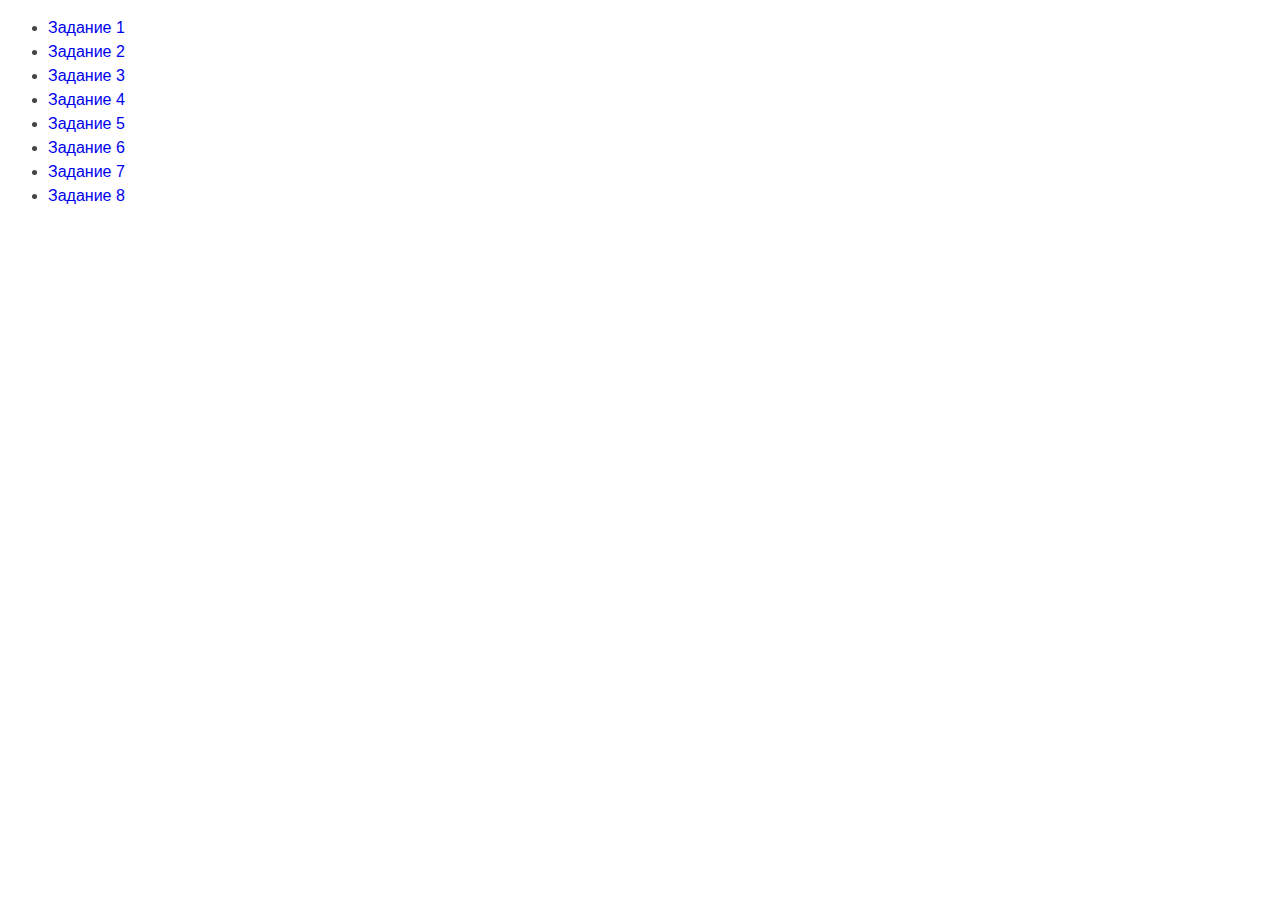
<file: index.html>
<!DOCTYPE html>
<html lang="ru">
  <head>
    <meta charset="UTF-8" />
    <meta http-equiv="X-UA-Compatible" content="IE=edge" />
    <meta name="viewport" content="width=device-width, initial-scale=1.0" />
    <title>Страница навигации</title>
    <style>
      body {
        font-family: -apple-system, BlinkMacSystemFont, 'Segoe UI', Roboto,
          Oxygen, Ubuntu, Cantarell, 'Open Sans', 'Helvetica Neue', sans-serif;
        background-color: #fff;
        color: #424242;
        line-height: 1.5;
      }

      
    </style>
    <link rel="stylesheet" href="./css/styles.css" />
  </head>
  <body>
    <ul>
      <li><a href="task-01.html">Задание 1</a></li>
      <li><a href="task-02.html">Задание 2</a></li>
      <li><a href="task-03.html">Задание 3</a></li>
      <li><a href="task-04.html">Задание 4</a></li>
      <li><a href="task-05.html">Задание 5</a></li>
      <li><a href="task-06.html">Задание 6</a></li>
      <li><a href="task-07.html">Задание 7</a></li>
      <li><a href="task-08.html">Задание 8</a></li>
    </ul>
  </body>
</html>
</file>
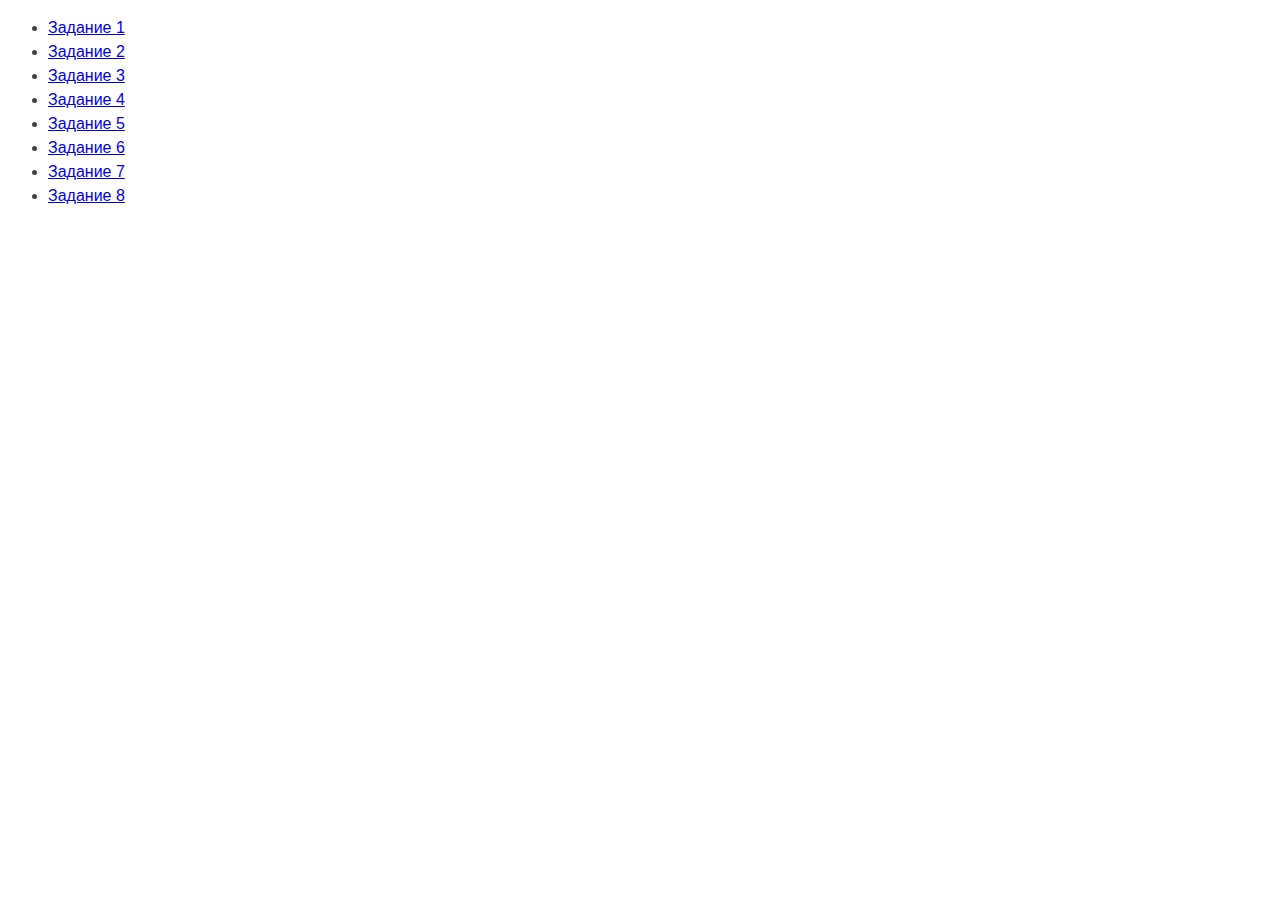
<file: src/index.html>
<!DOCTYPE html>
<html lang="ru">
  <head>
    <meta charset="UTF-8" />
    <meta http-equiv="X-UA-Compatible" content="IE=edge" />
    <meta name="viewport" content="width=device-width, initial-scale=1.0" />
    <title>Страница навигации</title>
    <style>
      body {
        font-family: -apple-system, BlinkMacSystemFont, 'Segoe UI', Roboto,
          Oxygen, Ubuntu, Cantarell, 'Open Sans', 'Helvetica Neue', sans-serif;
        background-color: #fff;
        color: #424242;
        line-height: 1.5;
      }
    </style>
  </head>
  <body>
    <ul>
      <li><a href="task-01.html">Задание 1</a></li>
      <li><a href="task-02.html">Задание 2</a></li>
      <li><a href="task-03.html">Задание 3</a></li>
      <li><a href="task-04.html">Задание 4</a></li>
      <li><a href="task-05.html">Задание 5</a></li>
      <li><a href="task-06.html">Задание 6</a></li>
      <li><a href="task-07.html">Задание 7</a></li>
      <li><a href="task-08.html">Задание 8</a></li>
    </ul>
  </body>
</html>
</file>
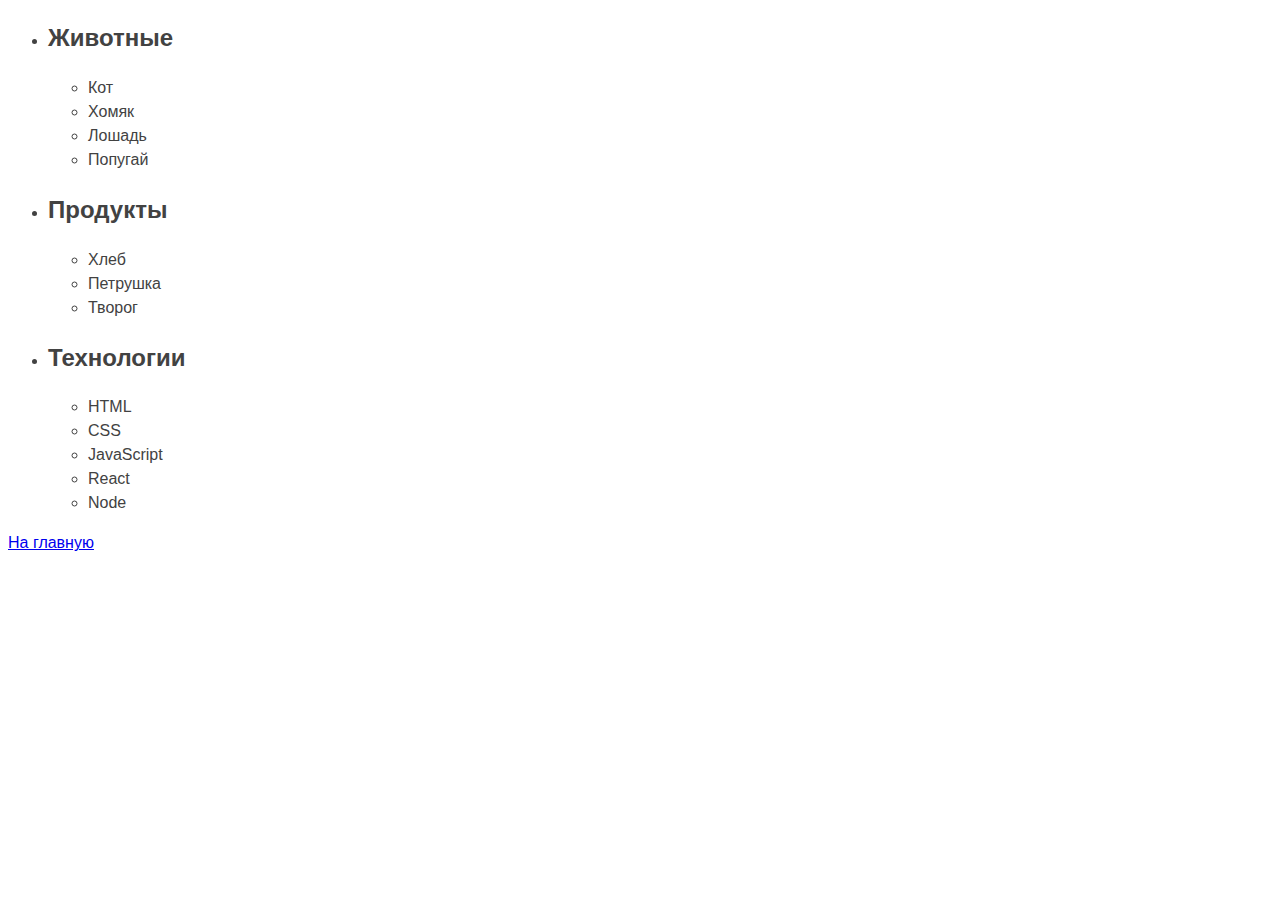
<file: task-01.html>
<!DOCTYPE html>
<html lang="ru">
  <head>
    <meta charset="UTF-8" />
    <meta http-equiv="X-UA-Compatible" content="IE=edge" />
    <meta name="viewport" content="width=device-width, initial-scale=1.0" />
    <title>Задание 1</title>
    <style>
      body {
        font-family: -apple-system, BlinkMacSystemFont, 'Segoe UI', Roboto,
          Oxygen, Ubuntu, Cantarell, 'Open Sans', 'Helvetica Neue', sans-serif;
        background-color: #fff;
        color: #424242;
        line-height: 1.5;
      }
    </style>
  </head>
  <body>
    <ul id="categories">
      <li class="item">
        <h2>Животные</h2>
    
        <ul>
          <li>Кот</li>
          <li>Хомяк</li>
          <li>Лошадь</li>
          <li>Попугай</li>
        </ul>
      </li>
      <li class="item">
        <h2>Продукты</h2>
    
        <ul>
          <li>Хлеб</li>
          <li>Петрушка</li>
          <li>Творог</li>
        </ul>
      </li>
      <li class="item">
        <h2>Технологии</h2>
    
        <ul>
          <li>HTML</li>
          <li>CSS</li>
          <li>JavaScript</li>
          <li>React</li>
          <li>Node</li>
        </ul>
      </li>
    </ul>
    <p><a href="index.html">На главную</a></p>
    <script src="js/task-01.js" type="module"></script>
  </body>
</html>
</file>
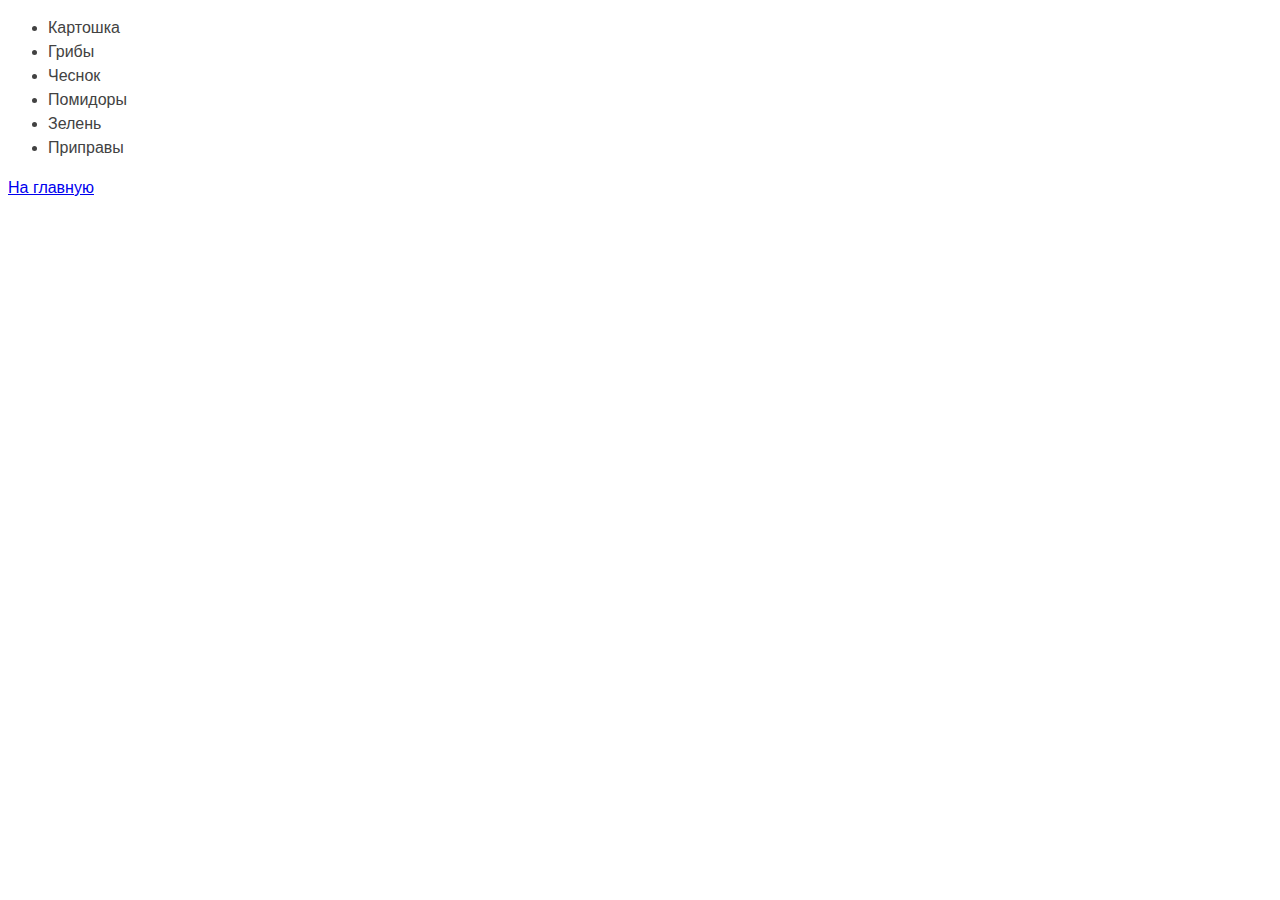
<file: task-02.html>
<!DOCTYPE html>
<html lang="ru">
  <head>
    <meta charset="UTF-8" />
    <meta http-equiv="X-UA-Compatible" content="IE=edge" />
    <meta name="viewport" content="width=device-width, initial-scale=1.0" />
    <title>Задание 2</title>
    <style>
      body {
        font-family: -apple-system, BlinkMacSystemFont, 'Segoe UI', Roboto,
          Oxygen, Ubuntu, Cantarell, 'Open Sans', 'Helvetica Neue', sans-serif;
        background-color: #fff;
        color: #424242;
        line-height: 1.5;
      }
    </style>
  </head>
  <body>
    <ul id="ingredients"></ul>
    <p><a href="index.html">На главную</a></p>
    <script src="js/task-02.js" type="module"></script>
  </body>
</html>
</file>
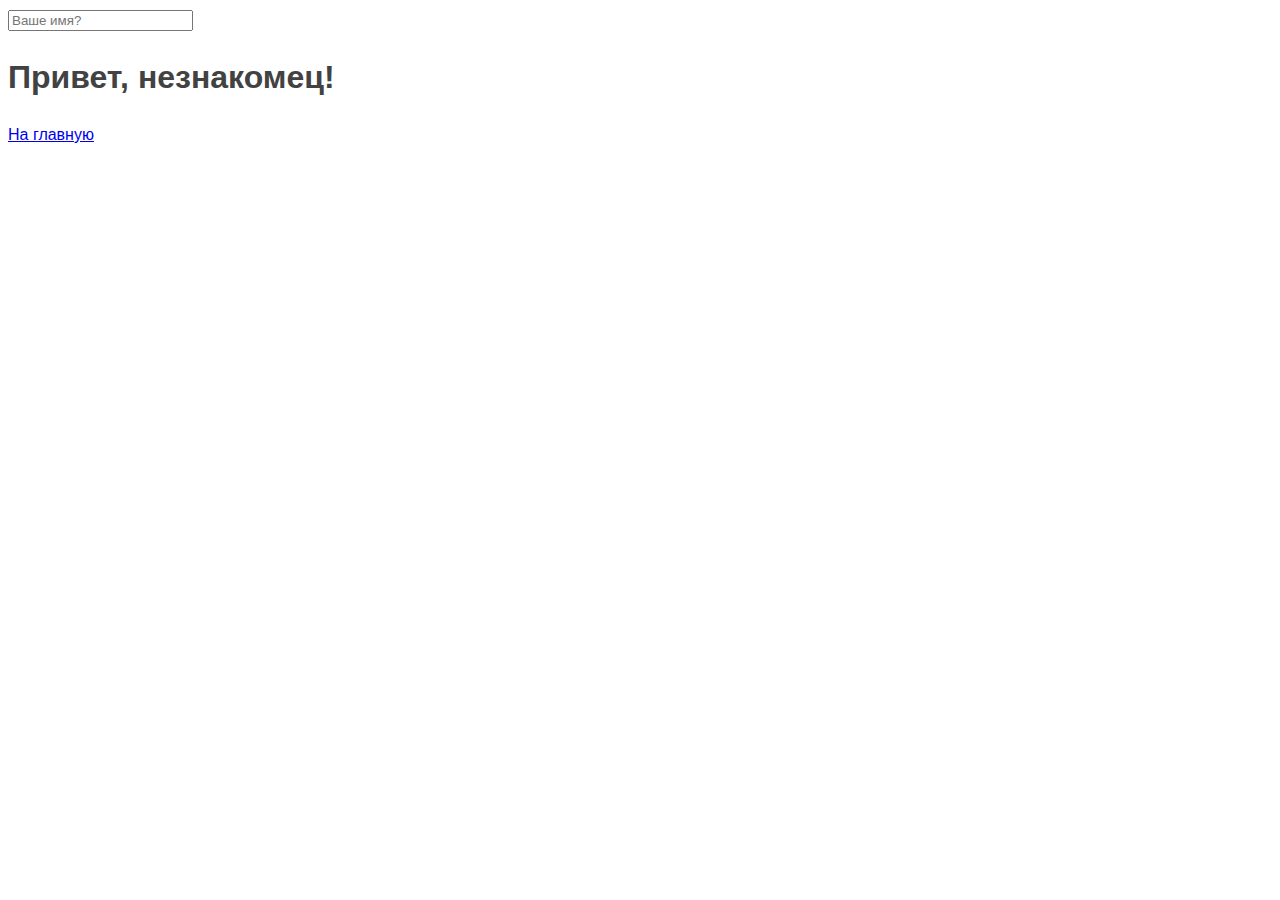
<file: task-05.html>
<!DOCTYPE html>
<html lang="ru">
  <head>
    <meta charset="UTF-8" />
    <meta http-equiv="X-UA-Compatible" content="IE=edge" />
    <meta name="viewport" content="width=device-width, initial-scale=1.0" />
    <title>Задание 5</title>
    <style>
      body {
        font-family: -apple-system, BlinkMacSystemFont, 'Segoe UI', Roboto,
          Oxygen, Ubuntu, Cantarell, 'Open Sans', 'Helvetica Neue', sans-serif;
        background-color: #fff;
        color: #424242;
        line-height: 1.5;
      }
    </style>
  </head>
    <body>
  <input type="text" placeholder="Ваше имя?" id="name-input" />
  <h1>Привет, <span id="name-output">незнакомец</span>!</h1>

    <p><a href="index.html">На главную</a></p>
    <script src="js/task-05.js" type="module"></script>
  </body>
</html>
</file>
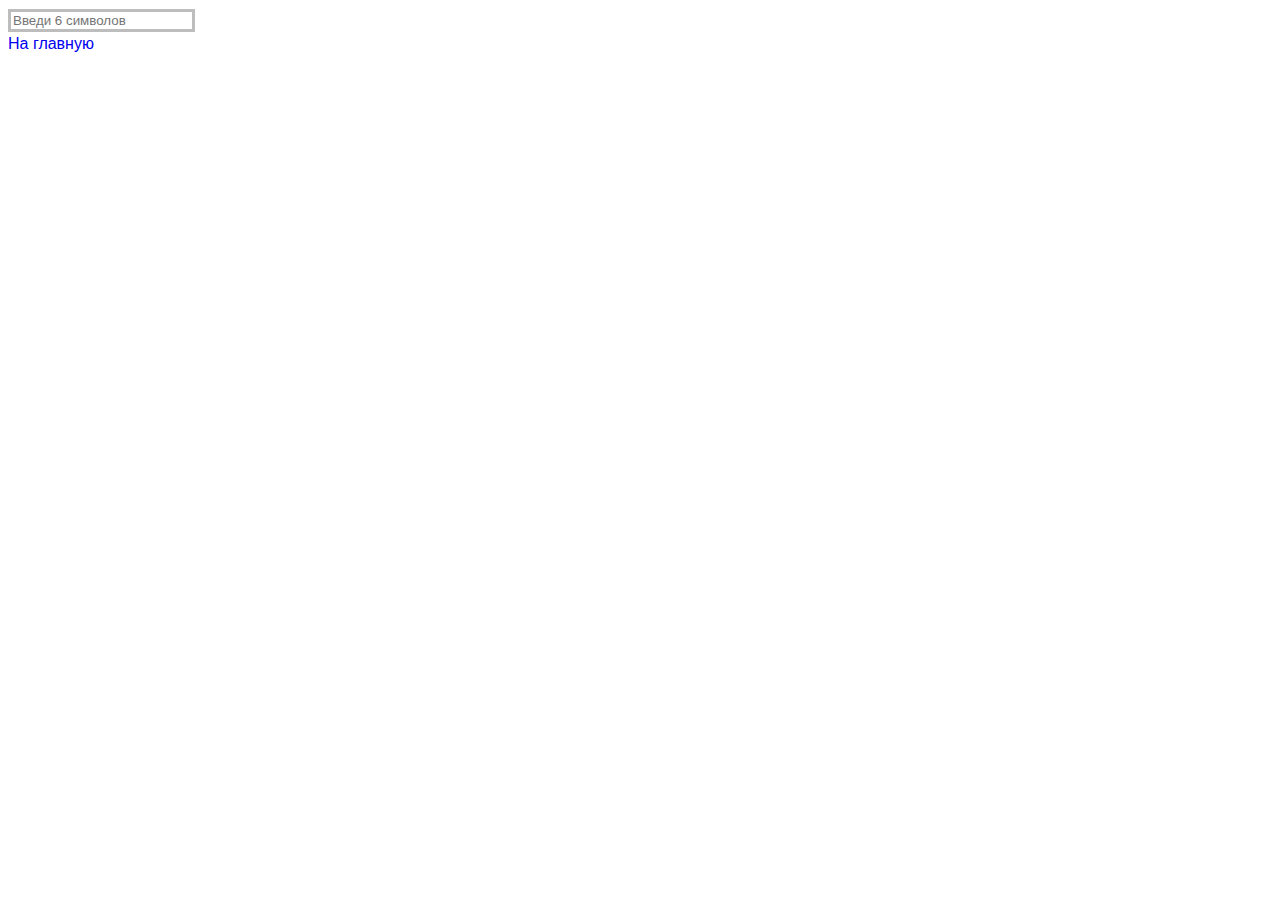
<file: task-06.html>
<!DOCTYPE html>
<html lang="ru">
  <head>
    <meta charset="UTF-8" />
    <meta http-equiv="X-UA-Compatible" content="IE=edge" />
    <meta name="viewport" content="width=device-width, initial-scale=1.0" />
    <title>Задание 6</title>
    <style>
      body {
        font-family: -apple-system, BlinkMacSystemFont, 'Segoe UI', Roboto,
          Oxygen, Ubuntu, Cantarell, 'Open Sans', 'Helvetica Neue', sans-serif;
        background-color: #fff;
        color: #424242;
        line-height: 1.5;
      }
    </style>
    <link rel="stylesheet" href="./css/styles.css" />
  </head>
  <body>

    <input type="text" id="validation-input" data-length="6" placeholder="Введи 6 символов" />
    <p><a href="index.html">На главную</a></p>
    <script src="js/task-06.js" type="module"></script>
  </body>
</html>
</file>
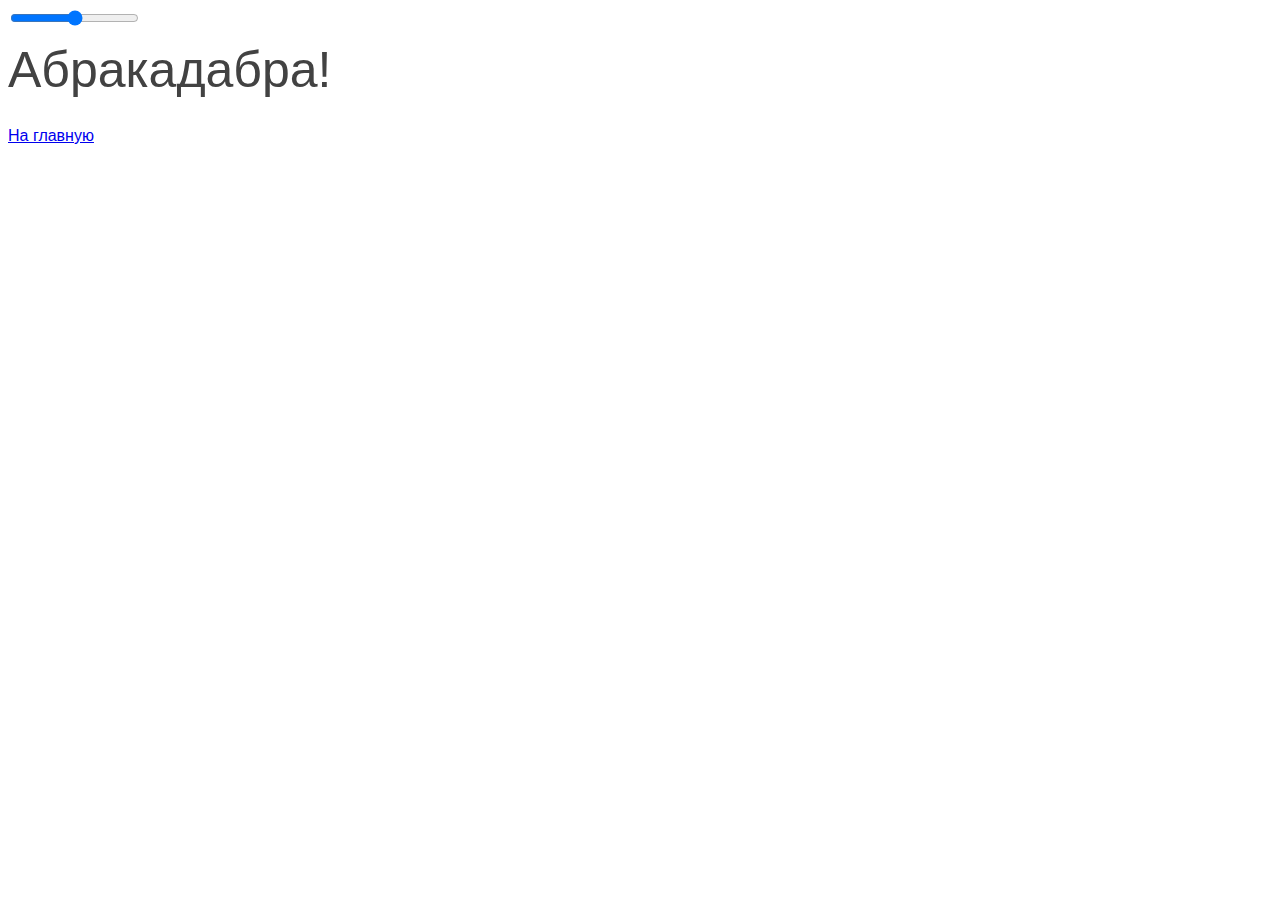
<file: task-07.html>
<!DOCTYPE html>
<html lang="ru">
  <head>
    <meta charset="UTF-8" />
    <meta http-equiv="X-UA-Compatible" content="IE=edge" />
    <meta name="viewport" content="width=device-width, initial-scale=1.0" />
    <title>Задание 7</title>
    <style>
      body {
        font-family: -apple-system, BlinkMacSystemFont, 'Segoe UI', Roboto,
          Oxygen, Ubuntu, Cantarell, 'Open Sans', 'Helvetica Neue', sans-serif;
        background-color: #fff;
        color: #424242;
        line-height: 1.5;
      }
    </style>
  </head>
  <body>
    <input id="font-size-control" type="range" />
    <br />
    <span id="text">Абракадабра!</span>
    <p><a href="index.html">На главную</a></p>
    <script src="js/task-07.js" type="module"></script>
  </body>
</html>
</file>
<file: css/styles.css>
a {
  text-decoration: none;
}

h1,
h2,
h3,
h4,
h5,
h6,
p {
  margin: 0;
}

img {
  display: block;
  max-width: 100%;
  height: auto;
}

.gallery__list {
  list-style: none;
  display: flex;
  justify-content: space-around;
}

.img__task3 {
  object-fit: cover;
  width: 320px;
  height: 240px;
}

#validation-input {
  border: 3px solid #bdbdbd;
}

#validation-input.valid {
  border-color: #4caf50;
}

#validation-input.invalid {
  border-color: #f44336;
}
</file>
